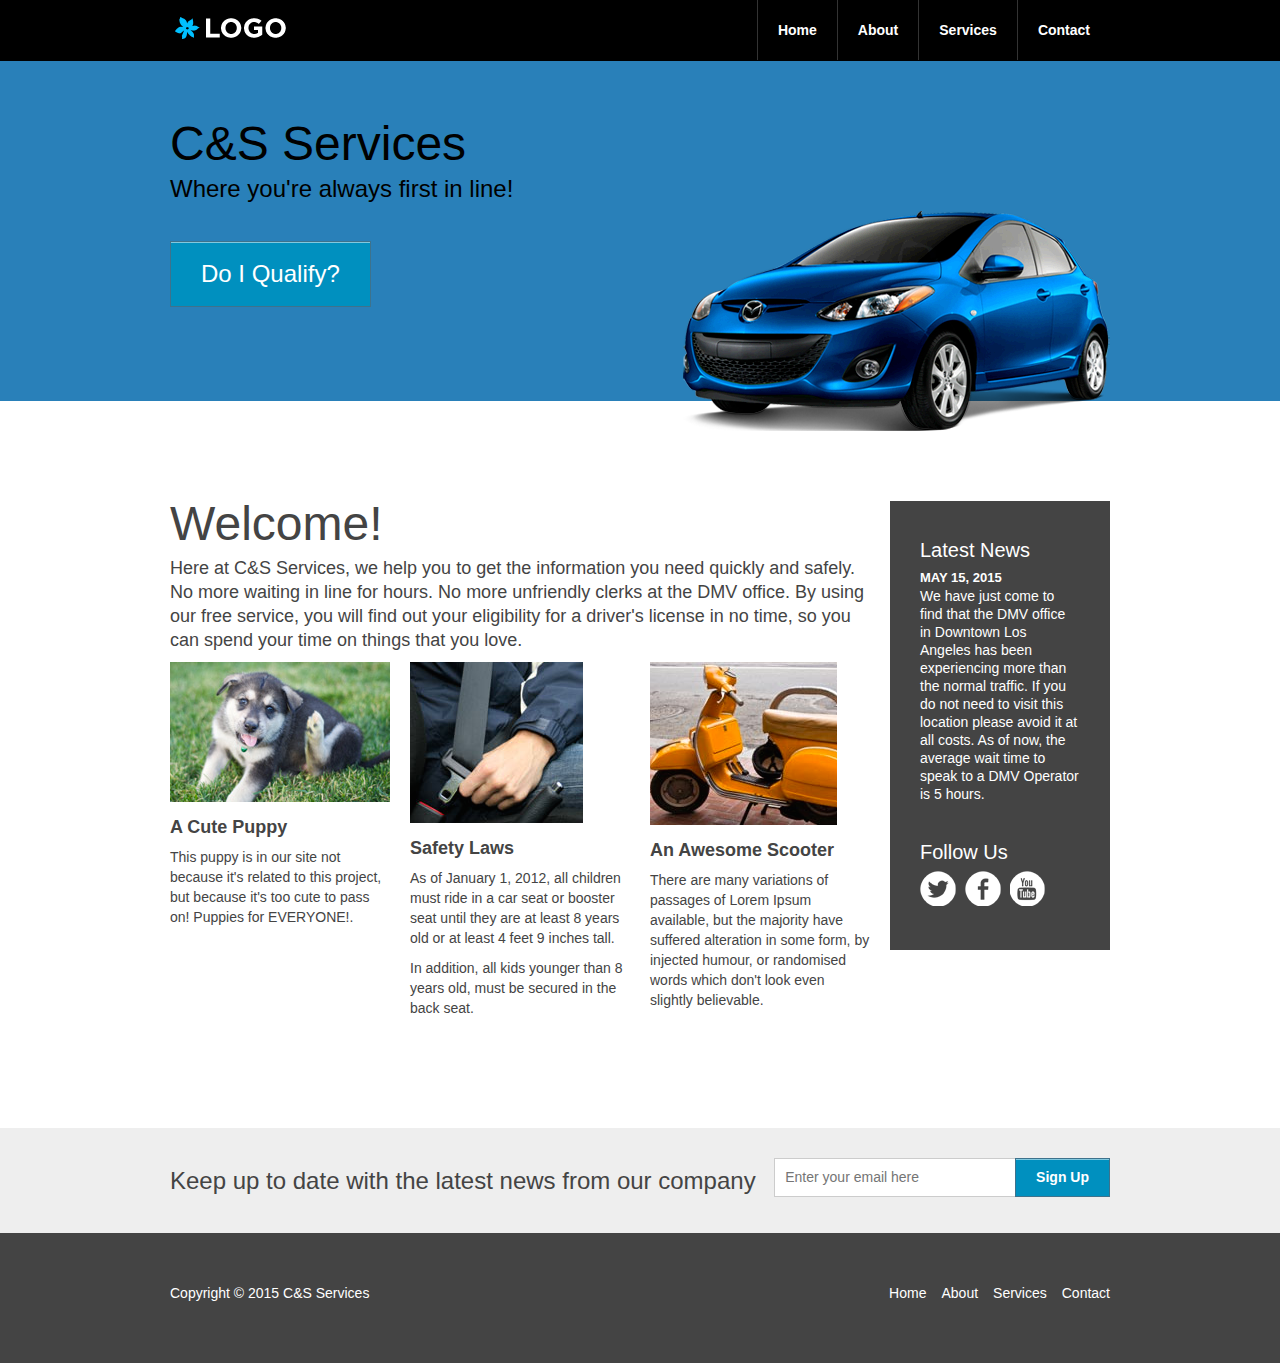
<file: index.html>
﻿<!DOCTYPE html>
<html>
  <head>
    <meta charset="utf-8" />
    <title>C&amp;S services</title>
    <link href="styles/normalize.css" rel="stylesheet" type="text/css" media="screen" />
    <link href="styles/base.css" rel="stylesheet" type="text/css" media="screen"/>
    <link href="styles/Style.css" rel="stylesheet" type="text/css" media="screen"/>
    <link href="styles/buttons.css" rel="stylesheet" type="text/css" media="screen"/>
  </head>
  <body>
    <header>  
      <section class="container clearfix">    
        <a href="" title="Return to Home" class="logo">
          <img src="images/logo.gif" alt="Logo" />
        </a>
        <nav>
          <ul>
            <li><a href="index.html">Home</a></li>
            <li><a href="about.html">About</a></li>
            <li><a href="form.html">Services</a></li>
            <li><a href="contact.html">Contact</a></li>
          </ul>
        </nav>
      </section><!--- end container -->
      <section class="main-header">
        <section class="container clearfix">
          <section class="main-title">
            <h1>C&amp;S Services</h1>
            <h2>Where you're always first in line!</h2>
            <section class="do-i-qualify">
              <a href="form.html" class="btn btn-large">Do I Qualify?</a>
            </section><!-- end do-i-qualify -->
          </section><!-- end main-title -->
          <img src="images/CarRent.png" alt="Blue Car" class="car-image" >
        </section><!-- end container-->
      </section><!-- end main-header -->
    </header><!-- end header -->
    <div id="content" class="container clearfix">
      <section class="column-content">
        <section class="lead-in">
          <h1>Welcome!</h1>
          <p class="lead">Here at C&amp;S Services, we help you to get the information you need quickly and safely. No more waiting in line for hours. No more unfriendly clerks at the DMV office. By using our free service, you will find out your eligibility for a driver's license in no time, so you can spend your time on things that you love.</p>
        </section><!-- end lead-in -->
        <section class="column four">
          <img src="images/puppy.jpg" alt="A cute puppy looking into the camera" />
          <h3>A Cute Puppy</h3>
          <p>This puppy is in our site not because it's related to this project, but because it's too cute to pass on! Puppies for EVERYONE!.</p>
        </section><!-- end column -->
        <section class="column four">
          <img src="images/seatbelt.png" alt="A crazy dog playing in the leaves" />
          <h3>Safety Laws</h3>
          <p>As of January 1, 2012, all children must ride in a car seat or booster seat until they are at least 8 years old or at least 4 feet 9 inches tall.</p>
          <p>In addition, all kids younger than 8 years old, must be secured in the back seat.</p>
        </section><!-- end column -->
        <section class="column four last">
          <img src="images/scooter.png" alt="A beautiful husky staring off into the sun" />
          <h3>An Awesome Scooter</h3>
          <p>There are many variations of passages of Lorem Ipsum available, but the majority have suffered alteration in some form, by injected humour, or randomised words which don't look even slightly believable.</p>
        </section><!-- end column -->
      </section><!-- end column-content -->
      <aside>
        <section class="widget">
          <h3>Latest News</h3>
          <h5>May 15, 2015</h5>
          <p>We have just come to find that the DMV office in Downtown Los Angeles has been experiencing more than the normal traffic. If you do not need to visit this location please avoid it at all costs. As of now, the average wait time to speak to a DMV Operator is 5 hours.</p>
        </section><!-- end widget -->
        <section class="widget socials">
          <h3>Follow Us</h3>
          <a href="http://www.twitter.com" target="_blank"><img src="images/social_twitter.gif" alt="Follow us on Twitter" /></a>
          <a href="http://www.facebook.com" target="_blank"><img src="images/social_facebook.gif" alt="Follow us on Facebook" /></a>
          <a href="http://www.youtube.com" target="_blank"><img src="images/social_youtube.gif" alt="Follow us on YouTube" /></a>
        </section><!-- end widget -->
      </aside><!-- end sidebar -->
    </div><!-- end content -->
    <section class="email-header">
      <section class="container clearfix">
        <h2>Keep up to date with the latest news from our company</h2>
        <form>
          <input type="email" placeholder="Enter your email here" />
          <input type="submit" class="btn btn-small" value="Sign Up" />
        </form>
      </section><!-- end container -->
    </section><!-- end email-header -->
    <footer>
      <section class="container clearfix">
        <p id="copyright">Copyright &copy; 2015 C&amp;S Services</p>
        <nav>
          <ul>
            <li><a href="index.html">Home</a></li>
            <li><a href="about.html">About</a></li>
            <li><a href="form.html">Services</a></li>
            <li><a href="contact.html">Contact</a></li>
          </ul>
        </nav>
      </section><!-- end container -->
    </footer><!-- end footer -->
  </body>
</html>
</file>
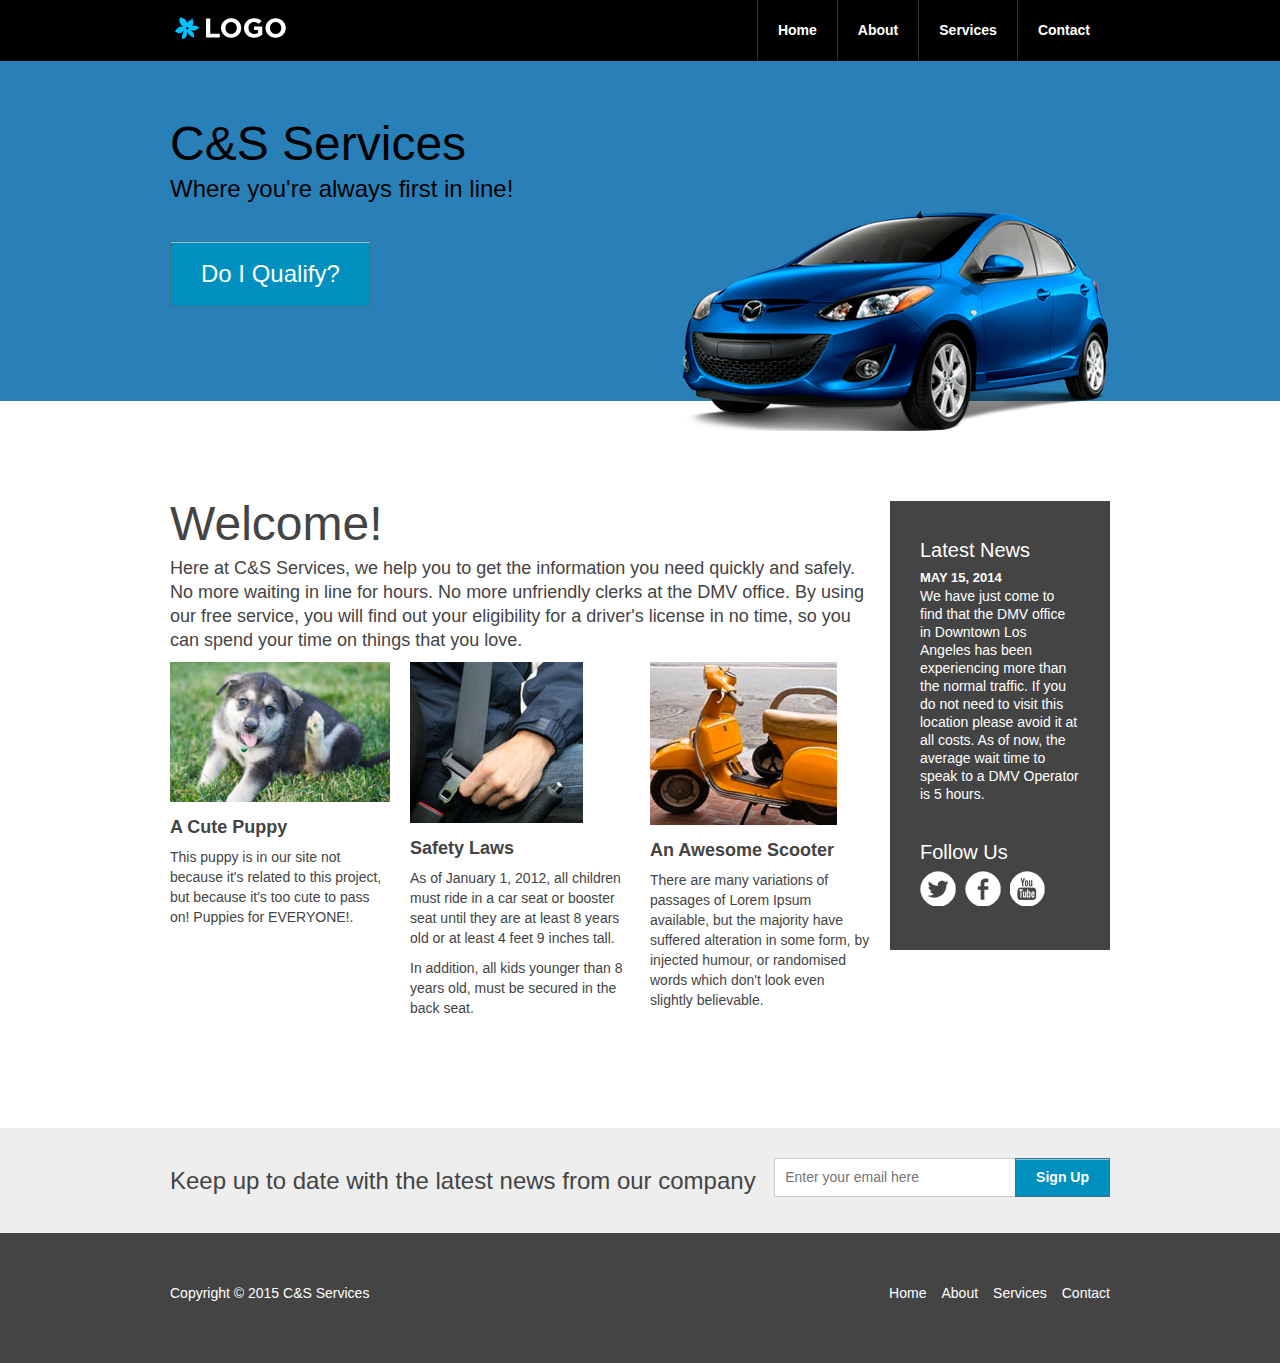
<file: new_page/index.html>
﻿<!DOCTYPE html>
<html>
  <head>
    <meta charset="utf-8" />
    <title>C&amp;S services</title>
    <link href="styles/normalize.css" rel="stylesheet" type="text/css" media="screen" />
    <link href="styles/base.css" rel="stylesheet" type="text/css" media="screen"/>
    <link href="styles/Style.css" rel="stylesheet" type="text/css" media="screen"/>
    <link href="styles/buttons.css" rel="stylesheet" type="text/css" media="screen"/>
  </head>
  <body>
    <header>  
      <section class="container clearfix">    
        <a href="" title="Return to Home" class="logo">
          <img src="images/logo.gif" alt="Logo" />
        </a>
        <nav>
          <ul>
            <li><a href="index.html">Home</a></li>
            <li><a href="about.html">About</a></li>
            <li><a href="form.html">Services</a></li>
            <li><a href="contact.html">Contact</a></li>
          </ul>
        </nav>
      </section><!--- end container -->
      <section class="main-header">
        <section class="container clearfix">
          <section class="main-title">
            <h1>C&amp;S Services</h1>
            <h2>Where you're always first in line!</h2>
            <section class="do-i-qualify">
              <a href="form.html" class="btn btn-large">Do I Qualify?</a>
                  <!--  <a href="" class="btn btn-secondary">Secondary action</a> -->
            </section><!-- end call-to-action -->
          </section><!-- end hero-title -->
          <img src="images/CarRent.png" alt="Blue Car" class="car-image" />
        </section><!-- end container-->
      </section><!-- end hero -->
    </header><!-- end header -->
    <div id="content" class="container clearfix">
      <section class="column-content">
        <section class="lead-in">
          <h1>Welcome!</h1>
          <p class="lead">Here at C&amp;S Services, we help you to get the information you need quickly and safely. No more waiting in line for hours. No more unfriendly clerks at the DMV office. By using our free service, you will find out your eligibility for a driver's license in no time, so you can spend your time on things that you love.</p>
        </section><!-- end lead-in -->
        <section class="column four">
          <img src="images/puppy.jpg" alt="A cute puppy looking into the camera" />
          <h3>A Cute Puppy</h3>
          <p>This puppy is in our site not because it's related to this project, but because it's too cute to pass on! Puppies for EVERYONE!.</p>
        </section><!-- end column -->
        <section class="column four">
          <img src="images/seatbelt.png" alt="A crazy dog playing in the leaves" />
          <h3>Safety Laws</h3>
          <p>As of January 1, 2012, all children must ride in a car seat or booster seat until they are at least 8 years old or at least 4 feet 9 inches tall.</p>
          <p>In addition, all kids younger than 8 years old, must be secured in the back seat.</p>
        </section><!-- end column -->
        <section class="column four last">
          <img src="images/scooter.png" alt="A beautiful husky staring off into the sun" />
          <h3>An Awesome Scooter</h3>
          <p>There are many variations of passages of Lorem Ipsum available, but the majority have suffered alteration in some form, by injected humour, or randomised words which don't look even slightly believable.</p>
        </section><!-- end column -->
      </section><!-- end column-content -->
      <aside>
        <section class="widget">
          <h3>Latest News</h3>
          <h5>May 15, 2014</h5>
          <p>We have just come to find that the DMV office in Downtown Los Angeles has been experiencing more than the normal traffic. If you do not need to visit this location please avoid it at all costs. As of now, the average wait time to speak to a DMV Operator is 5 hours.</p>
        </section><!-- end widget -->
        <section class="widget socials">
          <h3>Follow Us</h3>
          <a href="http://www.twitter.com" target="_blank"><img src="images/social_twitter.gif" alt="Follow us on Twitter" /></a>
          <a href="http://www.facebook.com" target="_blank"><img src="images/social_facebook.gif" alt="Follow us on Facebook" /></a>
          <a href="http://www.youtube.com" target="_blank"><img src="images/social_youtube.gif" alt="Follow us on YouTube" /></a>
        </section><!-- end widget -->
      </aside><!-- end sidebar -->
    </div><!-- end content -->
    <section class="email-header">
      <section class="container clearfix">
        <h2>Keep up to date with the latest news from our company</h2>
        <form>
          <input type="email" placeholder="Enter your email here" />
          <input type="submit" class="btn btn-small" value="Sign Up" />
        </form>
      </section><!-- end container -->
    </section><!-- end secondary call to action -->
    <footer>
      <section class="container clearfix">
        <p id="copyright">Copyright &copy; 2015 C&amp;S Services</p>
        <nav>
          <ul>
            <li><a href="index.html">Home</a></li>
            <li><a href="about.html">About</a></li>
            <li><a href="form.html">Services</a></li>
            <li><a href="contact.html">Contact</a></li>
          </ul>
        </nav>
      </section><!-- end container -->
    </footer><!-- end footer -->
  </body>
</html>
</file>
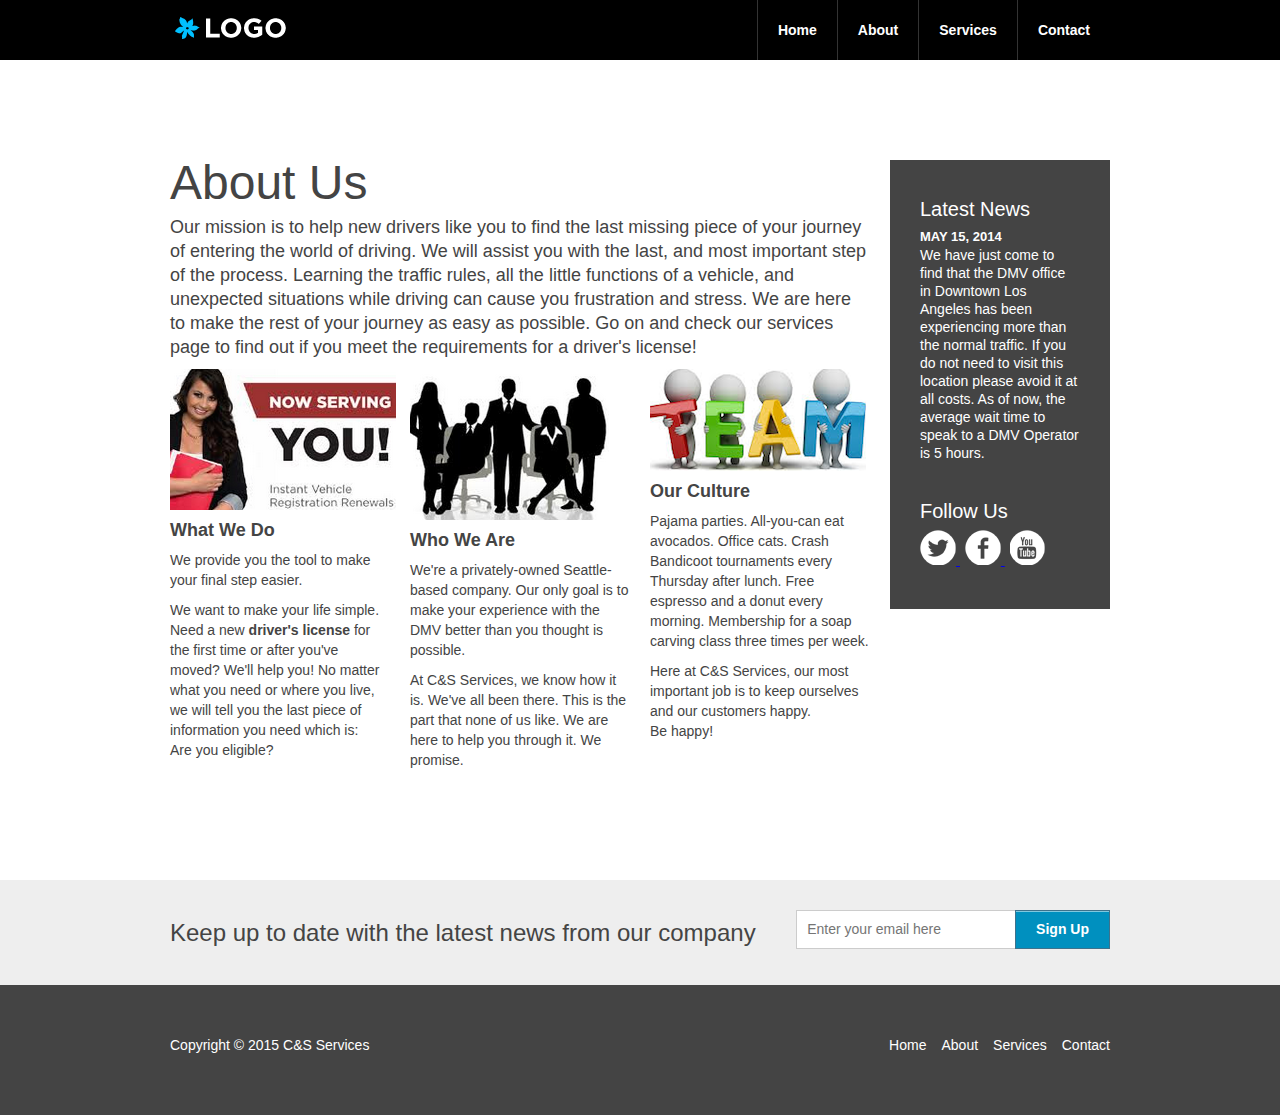
<file: about.html>
<!DOCTYPE>
<html>
	<head>
		<meta charset="utf-8" />
		<title>About Us</title>
		<link href="styles/normalize.css" rel="stylesheet" type="text/css" media="screen" />
    <link href="styles/base.css" rel="stylesheet" type="text/css" media="screen"/>
    <link href="styles/Style.css" rel="stylesheet" type="text/css" media="screen"/>
    <link href="styles/buttons.css" rel="stylesheet" type="text/css" media="screen"/>
	</head>
	<body>
		<header>
			<section class="container clearfix">
				<a href="index.html" title="Return to Home" class="logo">
          <img src="images/logo.gif" alt="Logo" />
        </a>
        <nav>
          <ul>
            <li><a href="index.html">Home</a></li>
            <li><a href="about.html">About</a></li>
            <li><a href="form.html">Services</a></li>
            <li><a href="contact.html">Contact</a></li>
          </ul>
        </nav>
      </section><!--- end container -->
		</header>
		<div id="content" class="container clearfix">
			<section class="column-content">
		  	<section class="lead-in">
		    	<h1>About Us</h1>
		      <p class="lead">Our mission is to help new drivers like you to find the last missing piece of your journey of entering the world of driving. We will assist you with the last, and most important step of the process. Learning the traffic rules, all the little functions of a vehicle, and unexpected situations while driving can cause you frustration and stress. We are here to make the rest of your journey as easy as possible. Go on and check our services page to find out if you meet the requirements for a driver's license!</p>
		    </section><!-- end lead-in -->
		    <section class="column four">
		      <img src="images/servingyou.png" alt="A cute puppy looking into the camera" />
		      <h3>What We Do</h3>
		      <p>We provide you the tool to make your final step easier.</p>
		      <p>We want to make your life simple. Need a new <strong>driver's license</strong> for the first time or after you've moved? We'll help you! No matter what you need or where you live, we will tell you the last piece of information you need which is: <br>Are you eligible?</p>
		    </section><!-- end column -->
        <section class="column four">
          <img src="images/whoweare.png" />
          <h3>Who We Are</h3>
          <p>We're a privately-owned Seattle-based company. Our only goal is to make your experience with the DMV better than you thought is possible.</p>
          <p>At C&amp;S Services, we know how it is. We've all been there. This is the part that none of us like. We are here to help you through it. We promise. </p>
    	  </section><!-- end column -->
        <section class="column four last">
          <img src="images/team.png" alt="A beautiful husky staring off into the sun" />
          <h3>Our Culture</h3>
          <p>Pajama parties. All-you-can eat avocados. Office cats. Crash Bandicoot tournaments every Thursday after lunch. Free espresso and a donut every morning. Membership for a soap carving class three times per week.</p>
          <p>Here at C&amp;S Services, our most important job is to keep ourselves and our customers happy. <br>Be happy!</p>
        </section><!-- end column -->
		  </section><!-- end column-content -->
	    <aside>
	      <section class="widget">
          <h3>Latest News</h3>
          <h5>May 15, 2014</h5>
          <p>We have just come to find that the DMV office in Downtown Los Angeles has been experiencing more than the normal traffic. If you do not need to visit this location please avoid it at all costs. As of now, the average wait time to speak to a DMV Operator is 5 hours.</p>
	      </section><!-- end widget -->
        <section class="widget socials">
          <h3>Follow Us</h3>
          <a href="http://www.twitter.com" target="_blank">
              <img src="images/social_twitter.gif" alt="Follow us on Twitter" />
          </a>
          <a href="http://www.facebook.com" target="_blank">
              <img src="images/social_facebook.gif" alt="Follow us on Facebook" />
          </a>
          <a href="http://www.youtube.com" target="_blank">
              <img src="images/social_youtube.gif" alt="Follow us on YouTube" />
          </a>
        </section><!-- end widget -->
	    </aside><!-- end sidebar -->
		</div><!-- end content -->
		<section class="email-header">
      <section class="container clearfix">
        <h2>Keep up to date with the latest news from our company</h2>
        <form>
          <input type="email" placeholder="Enter your email here" />
          <input type="submit" class="btn btn-small" value="Sign Up" />
          </a>
        </form>
      </section><!-- end container -->
    </section><!-- end secondary call to action -->
		<footer>
      <section class="container clearfix">
        <p id="copyright">Copyright &copy; 2015 C&amp;S Services</p>
          <nav>
            <ul>
              <li><a href="index.html">Home</a></li>
                <li><a href="about.html">About</a></li>
                <li><a href="form.html">Services</a></li>
                <li><a href="contact.html">Contact</a></li>
            </ul>
          </nav>
      </section><!-- end container -->
    </footer><!-- end footer -->
	</body>
</html>
</file>
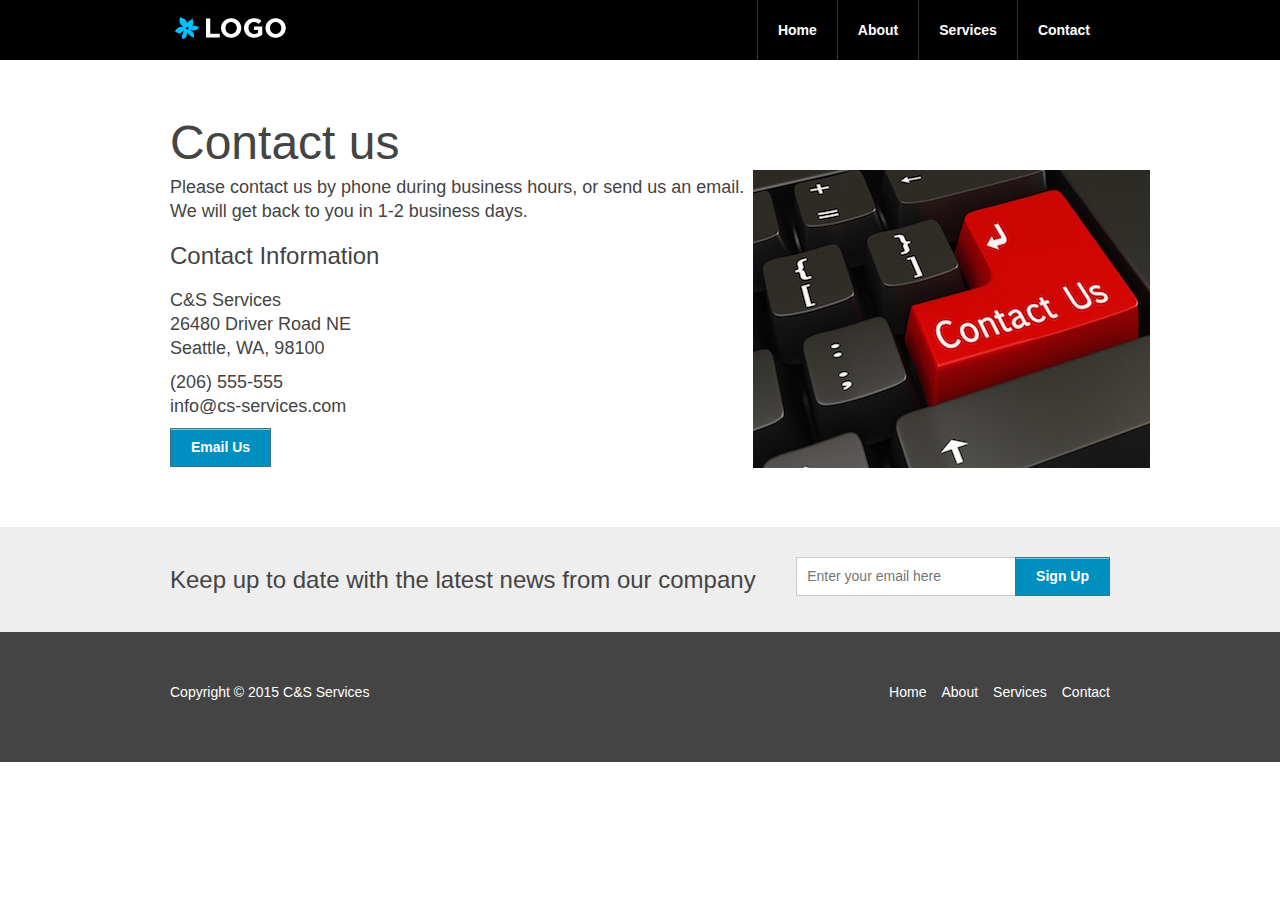
<file: contact.html>
<!DOCTYPE>
<html>
	<head>
		<meta charset="utf-8" />
		<title>Contact</title>
		<link href="styles/normalize.css" rel="stylesheet" type="text/css" media="screen" />
    <link href="styles/base.css" rel="stylesheet" type="text/css" media="screen"/>
    <link href="styles/Style.css" rel="stylesheet" type="text/css" media="screen"/>
    <link href="styles/buttons.css" rel="stylesheet" type="text/css" media="screen"/>
	</head>
	<body>
		<header>
			<section class="container clearfix">    
	        <a href="index.html" title="Return to Home" class="logo">
	          <img src="images/logo.gif" alt="Logo" />
	        </a>
	        <nav>
	          <ul>
              <li><a href="index.html">Home</a></li>
	            <li><a href="about.html">About</a></li>
	            <li><a href="form.html">Services</a></li>
	            <li><a href="contact.html">Contact</a></li>
	          </ul>
	        </nav>
	      </section><!--- end container -->
	  </header>
    <img src="images/contact.jpg" alt="contact us" class="img-left"/>
	  <section class="contact container">
      <h1 class="lead">Contact us</h1>
      <p class="lead">Please contact us by phone during business hours, or send us an email. We will get back to you in 1-2 business days.</p>
			<h2 class="lead">Contact Information</h2>
			<p class="lead">C&amp;S Services<br>26480 Driver Road NE<br>Seattle, WA, 98100</p>
      <p class="lead">(206) 555-555<br>info@cs-services.com</p>
      <form action="mailto:info@cs-services.com">
        <input type="submit" class="btn btn-small" value="Email Us"/>
      </form>
		</section>
		<section class="email-header">
      <section class="container clearfix">
        <h2>Keep up to date with the latest news from our company</h2>
        <form>
          <input type="email" placeholder="Enter your email here" />
          <input type="submit" class="btn btn-small" value="Sign Up" />
        </form>
      </section><!-- end container -->
    </section><!-- end email-header -->
		<footer>
			<section class="container clearfix">
        <p id="copyright">Copyright &copy; 2015 C&amp;S Services</p>
       	<nav>
          <ul>
            <li><a href="index.html">Home</a></li>
            <li><a href="about.html">About</a></li>
            <li><a href="form.html">Services</a></li>
          	<li><a href="contact.html">Contact</a></li>
        	</ul>
    		</nav>
      </section><!-- end container -->
		</footer><!-- footer ends here -->
		<script type="text/javascript" src="new_demo_test.js"></script>
	</body>
</html>
</file>
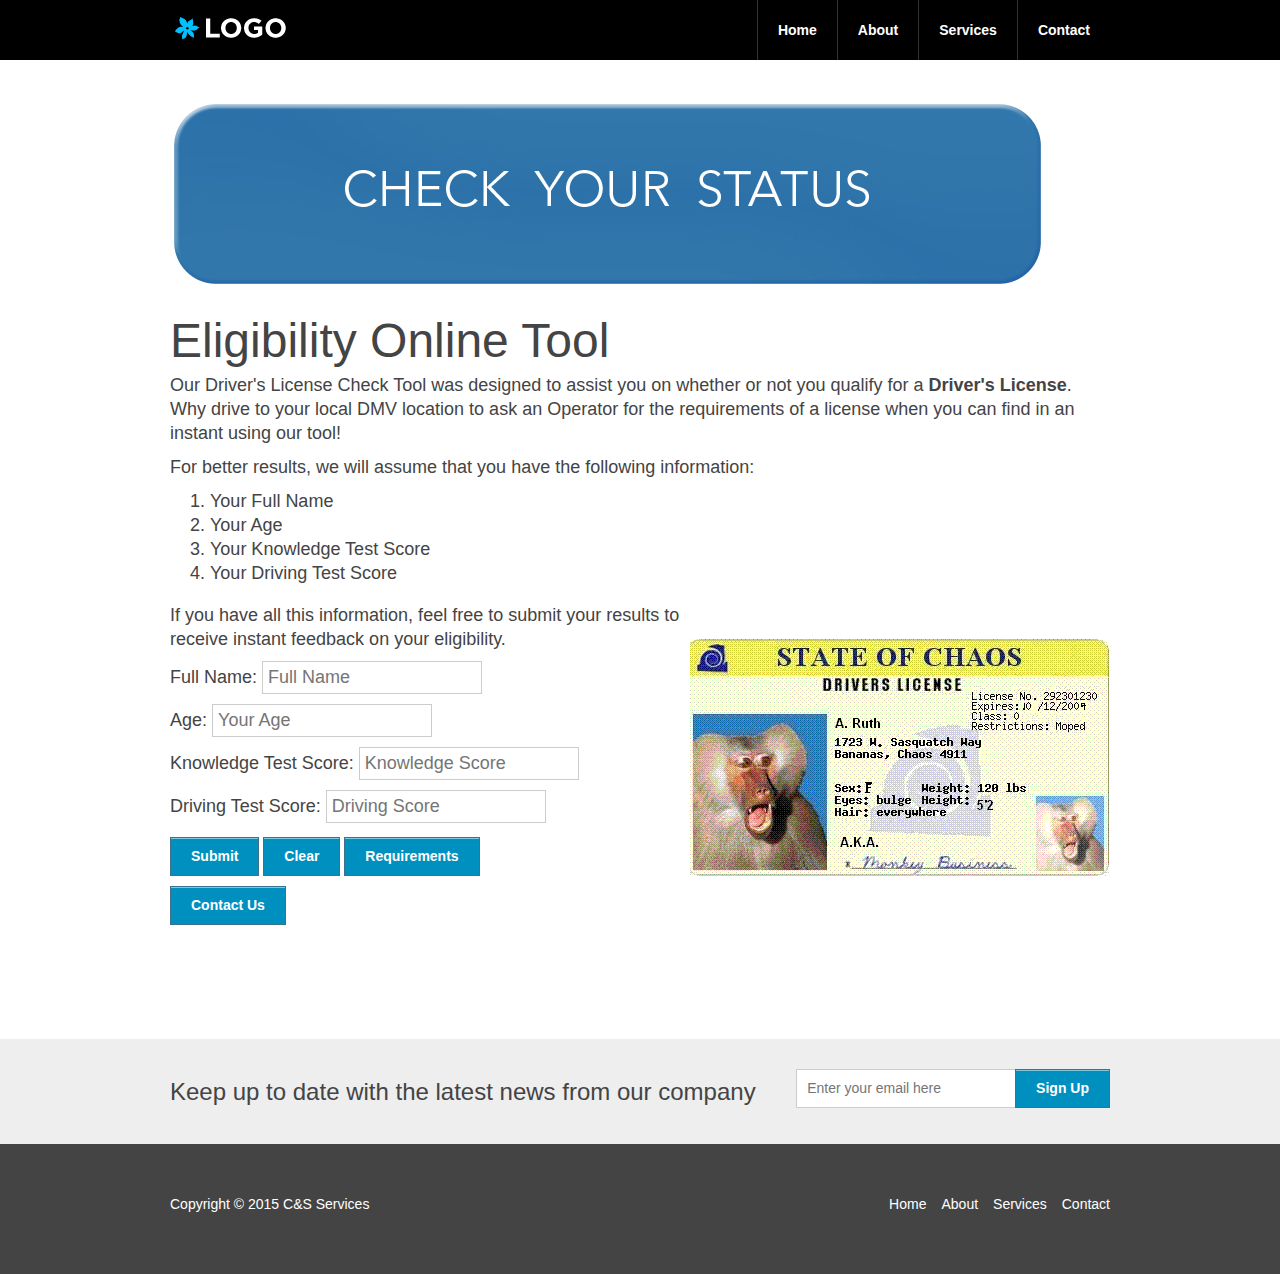
<file: form.html>
<!DOCTYPE>
<html>
	<head>
		<meta charset="utf-8" />
		<title>Check it</title>
		<link href="styles/normalize.css" rel="stylesheet" type="text/css" media="screen" />
    <link href="styles/base.css" rel="stylesheet" type="text/css" media="screen"/>
    <link href="styles/Style.css" rel="stylesheet" type="text/css" media="screen"/>
    <link href="styles/buttons.css" rel="stylesheet" type="text/css" media="screen"/>
	</head>
	<body>
		<header>
			<section class="container clearfix">    
	        <a href="index.html" title="Return to Home" class="logo">
	          <img src="images/logo.gif" alt="Logo" />
	        </a>
	        <nav>
	          <ul>
	          	<li><a href="index.html">Home</a></li>
	            <li><a href="about.html">About</a></li>
	            <li><a href="form.html">Services</a></li>
	            <li><a href="contact.html">Contact</a></li>
	          </ul>
	        </nav>
	      </section><!--- end container -->
	  </header>
	  <div id="content" class="container clearfix">
	  	<img src="images/admission.jpg" class="status-img">
		  <section class="lead-in">
				<h1>Eligibility Online Tool</h1>
				<p class="lead">Our Driver's License Check Tool was designed to assist you on whether or not you qualify for a <strong>Driver's License</strong>. Why drive to your local DMV location to ask an Operator for the requirements of a license when you can find in an instant using our tool!</p>
				<p class="lead">For better results, we will assume that you have the following information:</p>
				<img src="images/lisence.gif"class="car-image">
				<ol class="lead">
					<li>Your Full Name</li>
					<li>Your Age</li>
					<li>Your Knowledge Test Score</li>
					<li>Your Driving Test Score</li>
				</ol>
				<p class="lead">If you have all this information, feel free to submit your results to receive instant feedback on your eligibility.</p>
			</section>
			<section>
				<form>
					<p class="lead">Full Name: <input type="text" placeholder="Full Name" id="name" class="form"></p>
					<p class="lead">Age: <input type="text" placeholder="Your Age" id="age" class="form"></p>
					<p class="lead">Knowledge Test Score: <input type="text" placeholder="Knowledge Score" id="written" class="form"></p>
					<p class="lead">Driving Test Score: <input type="text" placeholder="Driving Score" id="driver" class="form"></p>
				</form>
				<button id="submit" class="btn btn-small">Submit</button>
				<button id="clear" class="clear btn btn-small">Clear</button>
        <button id="requirements" class="clear btn btn-small">Requirements</button>
			</section>
			<p></p>
			<form method="get" action="contact.html">
       	<button type="submit" class="clear btn btn-small">Contact Us</button>
      </form><!-- Contact Us button -->
      <section>
        <p class="summary lead"><span id="more"></span></p>
				<p id="outputResult" class="summary lead"></p><!-- display results -->
        <p class="summary lead"><span id="outputRequirements"></span></p>
			</section>
		</div>
		<section class="email-header">
      <section class="container clearfix">
        <h2>Keep up to date with the latest news from our company</h2>
        <form>
          <input type="email" placeholder="Enter your email here" />
          <input type="submit" class="btn btn-small" value="Sign Up" />
        </form>
      </section><!-- end container -->
    </section><!-- end email-header -->
		<footer>
			<section class="container clearfix">
        <p id="copyright">Copyright &copy; 2015 C&amp;S Services</p>
       	<nav>
          <ul>
            <li><a href="index.html">Home</a></li>
            <li><a href="about.html">About</a></li>
            <li><a href="form.html">Services</a></li>
          	<li><a href="contact.html">Contact</a></li>
        	</ul>
    		</nav>
      </section><!-- end container -->
		</footer><!-- footer ends here -->
		<script type="text/javascript" src="new_demo_test.js"></script>
	</body>
</html>
</file>
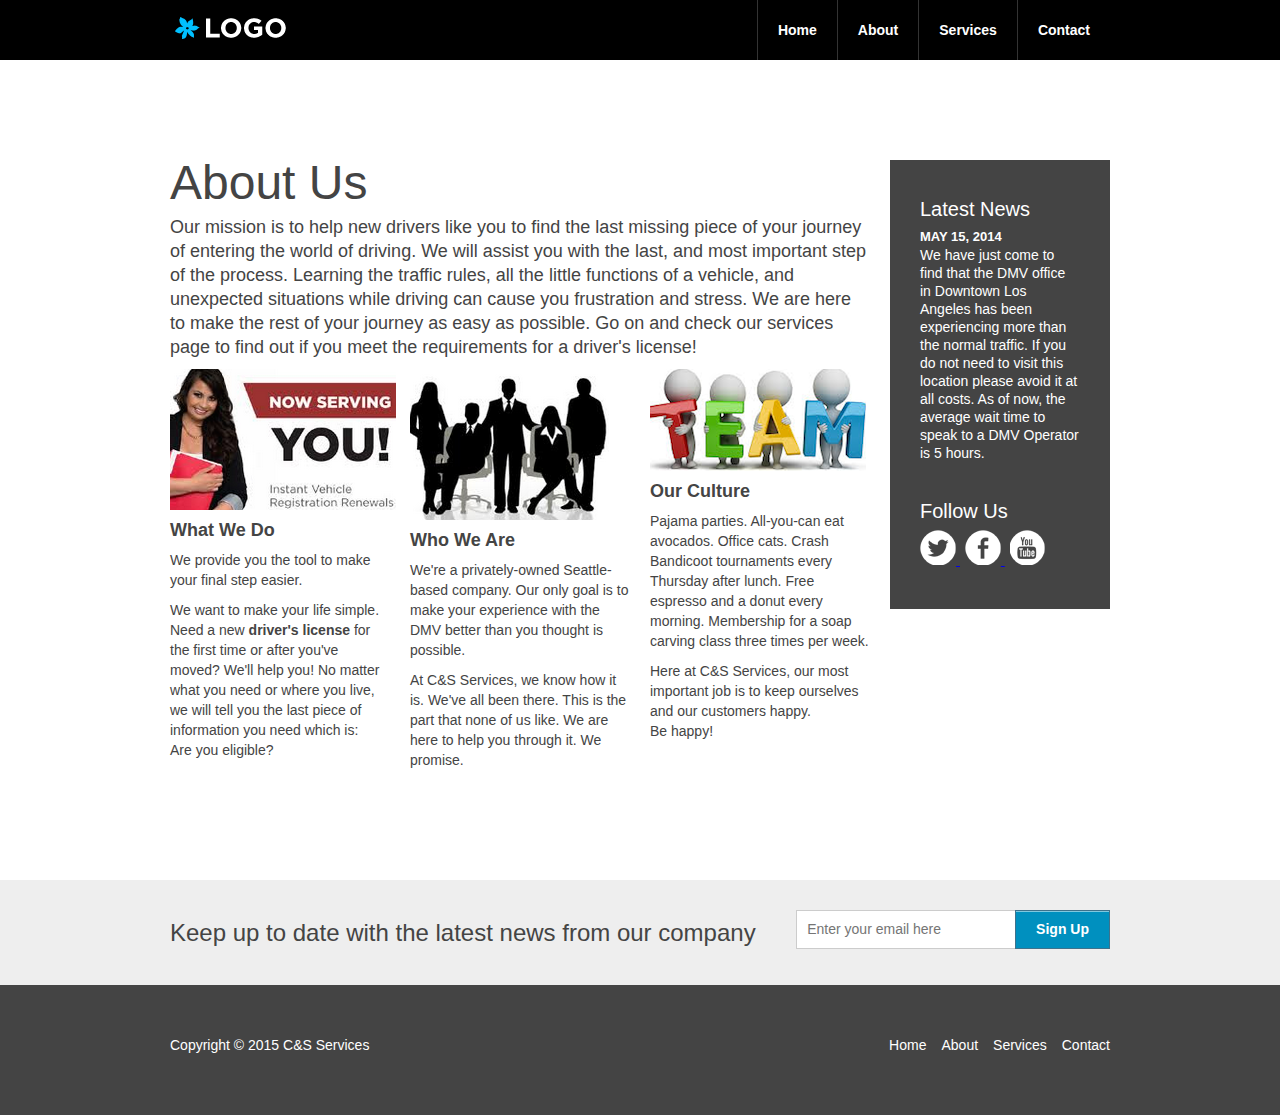
<file: new_page/about.html>
<!DOCTYPE>
<html>
	<head>
		<meta charset="utf-8" />
		<title>About Us</title>
		<link href="styles/normalize.css" rel="stylesheet" type="text/css" media="screen" />
    <link href="styles/base.css" rel="stylesheet" type="text/css" media="screen"/>
    <link href="styles/Style.css" rel="stylesheet" type="text/css" media="screen"/>
    <link href="styles/buttons.css" rel="stylesheet" type="text/css" media="screen"/>
	</head>
	<body>
		<header>
			<section class="container clearfix">
				<a href="index.html" title="Return to Home" class="logo">
          <img src="images/logo.gif" alt="Logo" />
        </a>
        <nav>
          <ul>
            <li><a href="index.html">Home</a></li>
            <li><a href="about.html">About</a></li>
            <li><a href="form.html">Services</a></li>
            <li><a href="contact.html">Contact</a></li>
          </ul>
        </nav>
      </section><!--- end container -->
		</header>
		<div id="content" class="container clearfix">
			<section class="column-content">
		  	<section class="lead-in">
		    	<h1>About Us</h1>
		      <p class="lead">Our mission is to help new drivers like you to find the last missing piece of your journey of entering the world of driving. We will assist you with the last, and most important step of the process. Learning the traffic rules, all the little functions of a vehicle, and unexpected situations while driving can cause you frustration and stress. We are here to make the rest of your journey as easy as possible. Go on and check our services page to find out if you meet the requirements for a driver's license!</p>
		    </section><!-- end lead-in -->
		    <section class="column four">
		      <img src="images/servingyou.png" alt="A cute puppy looking into the camera" />
		      <h3>What We Do</h3>
		      <p>We provide you the tool to make your final step easier.</p>
		      <p>We want to make your life simple. Need a new <strong>driver's license</strong> for the first time or after you've moved? We'll help you! No matter what you need or where you live, we will tell you the last piece of information you need which is: <br>Are you eligible?</p>
		    </section><!-- end column -->
        <section class="column four">
          <img src="images/whoweare.png" />
          <h3>Who We Are</h3>
          <p>We're a privately-owned Seattle-based company. Our only goal is to make your experience with the DMV better than you thought is possible.</p>
          <p>At C&amp;S Services, we know how it is. We've all been there. This is the part that none of us like. We are here to help you through it. We promise. </p>
    	  </section><!-- end column -->
        <section class="column four last">
          <img src="images/team.png" alt="A beautiful husky staring off into the sun" />
          <h3>Our Culture</h3>
          <p>Pajama parties. All-you-can eat avocados. Office cats. Crash Bandicoot tournaments every Thursday after lunch. Free espresso and a donut every morning. Membership for a soap carving class three times per week.</p>
          <p>Here at C&amp;S Services, our most important job is to keep ourselves and our customers happy. <br>Be happy!</p>
        </section><!-- end column -->
		  </section><!-- end column-content -->
	    <aside>
	      <section class="widget">
          <h3>Latest News</h3>
          <h5>May 15, 2014</h5>
          <p>We have just come to find that the DMV office in Downtown Los Angeles has been experiencing more than the normal traffic. If you do not need to visit this location please avoid it at all costs. As of now, the average wait time to speak to a DMV Operator is 5 hours.</p>
	      </section><!-- end widget -->
        <section class="widget socials">
          <h3>Follow Us</h3>
          <a href="http://www.twitter.com" target="_blank">
              <img src="images/social_twitter.gif" alt="Follow us on Twitter" />
          </a>
          <a href="http://www.facebook.com" target="_blank">
              <img src="images/social_facebook.gif" alt="Follow us on Facebook" />
          </a>
          <a href="http://www.youtube.com" target="_blank">
              <img src="images/social_youtube.gif" alt="Follow us on YouTube" />
          </a>
        </section><!-- end widget -->
	    </aside><!-- end sidebar -->
		</div><!-- end content -->
		<section class="email-header">
      <section class="container clearfix">
        <h2>Keep up to date with the latest news from our company</h2>
        <form>
          <input type="email" placeholder="Enter your email here" />
          <input type="submit" class="btn btn-small" value="Sign Up" />
        </form>
      </section><!-- end container -->
    </section><!-- end secondary call to action -->
		<footer>
      <section class="container clearfix">
        <p id="copyright">Copyright &copy; 2015 C&amp;S Services</p>
          <nav>
            <ul>
              <li><a href="index.html">Home</a></li>
                <li><a href="about.html">About</a></li>
                <li><a href="form.html">Services</a></li>
                <li><a href="contact.html">Contact</a></li>
            </ul>
          </nav>
      </section><!-- end container -->
    </footer><!-- end footer -->
	</body>
</html>
</file>
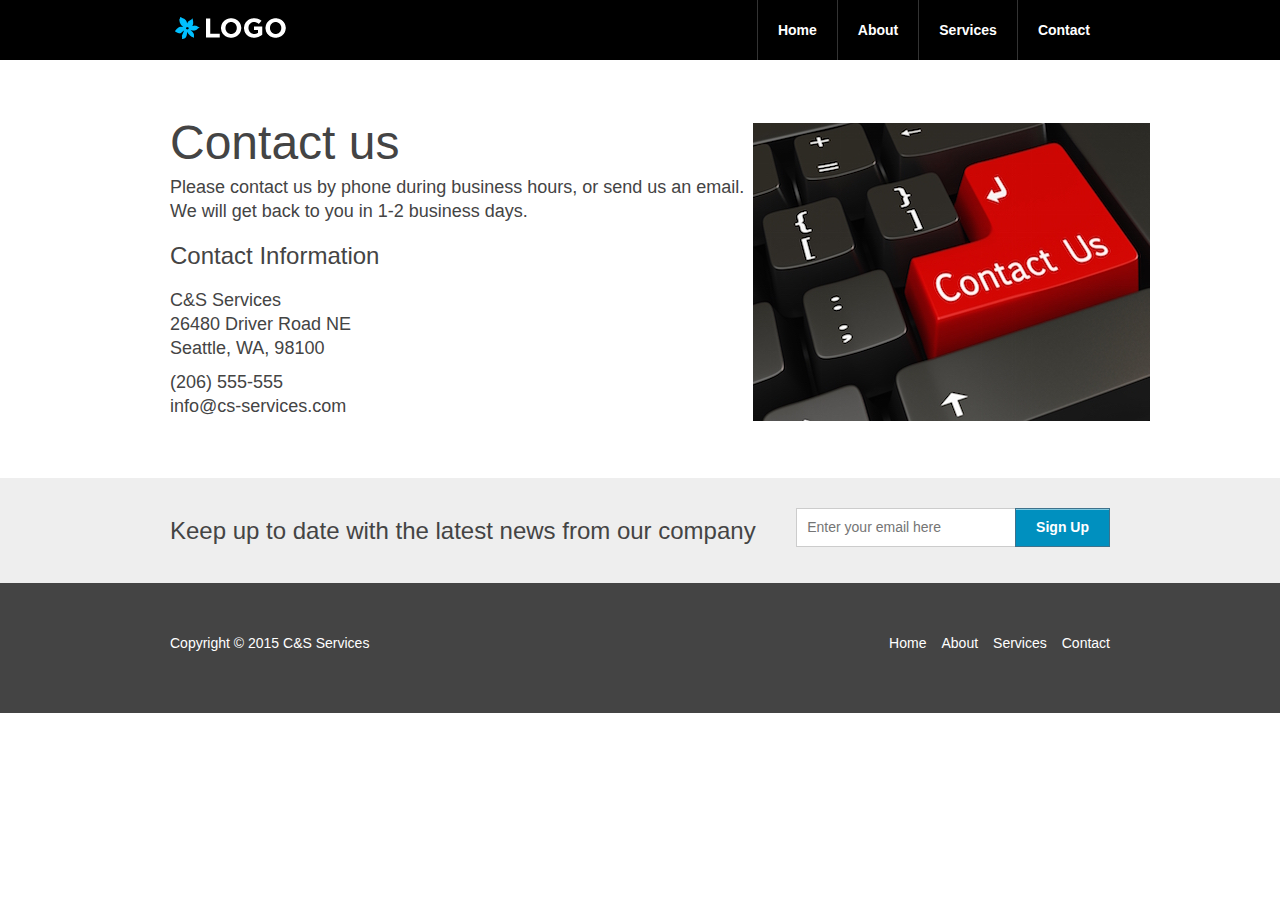
<file: new_page/contact.html>
<!DOCTYPE>
<html>
	<head>
		<meta charset="utf-8" />
		<title>Contact</title>
		<link href="styles/normalize.css" rel="stylesheet" type="text/css" media="screen" />
    <link href="styles/base.css" rel="stylesheet" type="text/css" media="screen"/>
    <link href="styles/Style.css" rel="stylesheet" type="text/css" media="screen"/>
    <link href="styles/buttons.css" rel="stylesheet" type="text/css" media="screen"/>
	</head>
	<body>
		<header>
			<section class="container clearfix">    
	        <a href="index.html" title="Return to Home" class="logo">
	          <img src="images/logo.gif" alt="Logo" />
	        </a>
	        <nav>
	          <ul>
              <li><a href="index.html">Home</a></li>
	            <li><a href="about.html">About</a></li>
	            <li><a href="index.html">Services</a></li>
	            <li><a href="contact.html">Contact</a></li>
	          </ul>
	        </nav>
	      </section><!--- end container -->
	  </header>
    <img src="images/contact.jpg" alt="contact us" class="img-left"/>
	  <section class="contact container">
      <h1 class="lead">Contact us</h1>
      <p class="lead">Please contact us by phone during business hours, or send us an email. We will get back to you in 1-2 business days.</p>
			<h2 class="lead">Contact Information</h2>
			<p class="lead">C&amp;S Services<br>26480 Driver Road NE<br>Seattle, WA, 98100</p>
      <p class="lead">(206) 555-555<br>info@cs-services.com</p>
		</section>
		<section class="email-header">
      <section class="container clearfix">
        <h2>Keep up to date with the latest news from our company</h2>
        <form>
          <input type="email" placeholder="Enter your email here" />
          <input type="submit" class="btn btn-small" value="Sign Up" />
        </form>
      </section><!-- end container -->
    </section><!-- end secondary call to action -->
		<footer>
			<section class="container clearfix">
        <p id="copyright">Copyright &copy; 2015 C&amp;S Services</p>
       	<nav>
          <ul>
            <li><a href="index.html">Home</a></li>
            <li><a href="about.html">About</a></li>
            <li><a href="form.html">Services</a></li>
          	<li><a href="contact.html">Contact</a></li>
        	</ul>
    		</nav>
      </section><!-- end container -->
		</footer><!-- footer ends here -->
		<script type="text/javascript" src="new_demo_test.js"></script>
	</body>
</html>
</file>
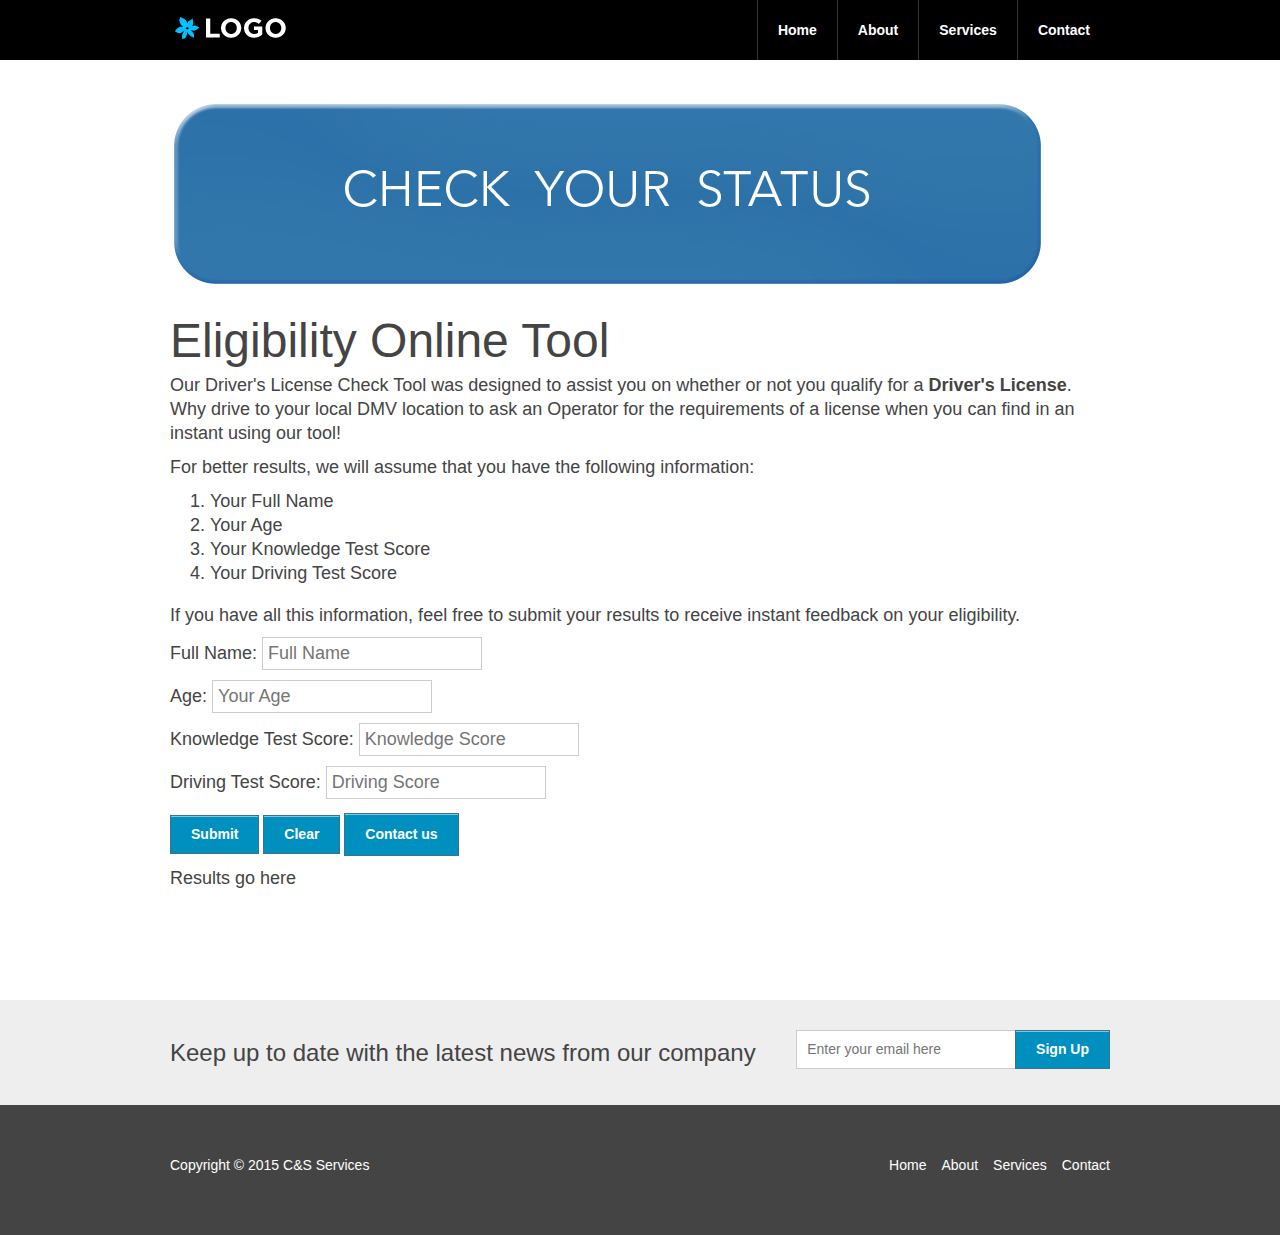
<file: new_page/form.html>
<!DOCTYPE>
<html>
	<head>
		<meta charset="utf-8" />
		<title>Check it</title>
		<link href="styles/normalize.css" rel="stylesheet" type="text/css" media="screen" />
    <link href="styles/base.css" rel="stylesheet" type="text/css" media="screen"/>
    <link href="styles/Style.css" rel="stylesheet" type="text/css" media="screen"/>
    <link href="styles/buttons.css" rel="stylesheet" type="text/css" media="screen"/>
	</head>
	<body>
		<header>
			<section class="container clearfix">    
	        <a href="index.html" title="Return to Home" class="logo">
	          <img src="images/logo.gif" alt="Logo" />
	        </a>
	        <nav>
	          <ul>
	          	<li><a href="index.html">Home</a></li>
	            <li><a href="about.html">About</a></li>
	            <li><a href="form.html">Services</a></li>
	            <li><a href="contact.html">Contact</a></li>
	          </ul>
	        </nav>
	      </section><!--- end container -->
	  </header>
	  <div id="content" class="container clearfix">
	  	<img src="images/admission.jpg" class="status-img">
		  <section class="lead-in">
				<h1>Eligibility Online Tool</h1>
				<p class="lead">Our Driver's License Check Tool was designed to assist you on whether or not you qualify for a <strong>Driver's License</strong>. Why drive to your local DMV location to ask an Operator for the requirements of a license when you can find in an instant using our tool!</p>
				<p class="lead">For better results, we will assume that you have the following information:</p>
				<ol class="lead">
					<li>Your Full Name</li>
					<li>Your Age</li>
					<li>Your Knowledge Test Score</li>
					<li>Your Driving Test Score</li>
				</ol>
				<p class="lead">If you have all this information, feel free to submit your results to receive instant feedback on your eligibility.</p>
			</section>
			<section>
				<form>
					<p class="lead">Full Name: <input type="text" placeholder="Full Name" id="name" class="form"></p>
					<p class="lead">Age: <input type="text" placeholder="Your Age" id="age" class="form"></p>
					<p class="lead">Knowledge Test Score: <input type="text" placeholder="Knowledge Score" id="written" class="form"></p>
					<p class="lead">Driving Test Score: <input type="text" placeholder="Driving Score" id="driver" class="form"></p>
				</form>
				<button id="submit" class="btn btn-small">Submit</button>
				<button id="clear" class="clear btn btn-small">Clear</button>
        <a href="contact.html" class="btn btn-small">Contact us</a>
			</section>
      <section>
        <p class="summary lead"><span id="more"></span></p>
				<p id="outputResult" class="summary lead">Results go here</p>
			</section>
		</div>
		<section class="email-header">
      <section class="container clearfix">
        <h2>Keep up to date with the latest news from our company</h2>
        <form>
          <input type="email" placeholder="Enter your email here" />
          <input type="submit" class="btn btn-small" value="Sign Up" />
        </form>
      </section><!-- end container -->
    </section><!-- end secondary call to action -->
		<footer>
			<section class="container clearfix">
        <p id="copyright">Copyright &copy; 2015 C&amp;S Services</p>
       	<nav>
          <ul>
            <li><a href="index.html">Home</a></li>
            <li><a href="about.html">About</a></li>
            <li><a href="form.html">Services</a></li>
          	<li><a href="contact.html">Contact</a></li>
        	</ul>
    		</nav>
      </section><!-- end container -->
		</footer><!-- footer ends here -->
		<script type="text/javascript" src="new_demo_test.js"></script>
	</body>
</html>
</file>
<file: styles/base.css>
/* ***********************
    General Styles
    ********************** */

html {
    -webkit-font-smoothing: antialiased;
    text-rendering: optimizeLegibility;
}

body {
    font-family: 'Helvetica Neue', Helvetica, Arial, sans-serif;
    font-size: 14px;
    line-height: 20px;
    color: #444444;
}

/* ***********************
    Typography
    ********************** */

h1, h2 {
    font-weight: 300;
    margin: 0;
    line-height: 45px;
}

h3, h5 {
    font-weight: bold;
    margin: 5px 0 5px 0;
}

h1 {
    font-size: 48px;
}

h2 {
    font-size: 24px;
}

/*h3 {
    font-size: 30px;
}*/

h3 {
    font-size: 18px;
    margin: 10px 0;
}

h5 {
    font-size: 13px;
    margin: 0;
    text-transform: uppercase;
}

p {
    margin: 0 0 10px 0;
}

/* ***********************
    Global Styles
    ********************** */

input {
    -webkit-font-smoothing: antialiased;
    text-rendering: optimizeLegibility;
}

input[type=text], input[type=email] {
    position: relative;
    padding: 10px 10px 11px;
    border: solid 1px #ccc;
    width: 220px;
    margin: 0 -5px 0 0;
}

input.form {
    position: relative;
    padding: 5px 5px;
    border: solid 1px #ccc;
    margin: 0;
}

.column {
    float: left;
    margin-right: 20px;
}

.four {
    width: 220px;
}

.last {
    margin-right: 0;
}

.clearfix:before,
.clearfix:after {
    content: "";
    display: table;
}

.clearfix:after {
    clear: both;
}

.clearfix {
    zoom: 1; /* For IE 6/7 (trigger hasLayout) */ 
}
</file>
<file: styles/Style.css>
﻿/*
    style.css
    
    colors
    ******
    
    Black:          #000000
    Darker Gray:    #222222
    Dark Gray:      #333333
    Gray:           #444444
    Light Gray:     #eeeeee
    Main Page:      #2980b9
    Dark Blue:      #0090bf

*/

/* ***********************
    Layout
    ********************** */

.container {
    width: 940px;
    padding: 0 10px;
    margin: 0 auto;
}

header {
    background: #000000;
}

.logo {
    display: block;
    padding: 17px 0 16px 5px;
    float: left;
}

.main-header {
    background: #2980b9;
    color: #000;
}

.main-title {
    width: 480px;
    padding: 60px 0;
    float: left;
}

.do-i-qualify {
    margin: 30px 0;
}

.car-image {
    float: right;
    margin: 150px 0 -30px 0;
}

.lead-in {
    margin-bottom: 10px;
}

p.lead {
    font-size: 18px;
    font-weight: 300;
    line-height: 24px;
    margin-top: 10px;
}

ol.lead {
    font-size: 18px;
    font-weight: 300;
    line-height: 24px;
    margin-top: 10px;
}

#content {
    padding: 100px 0;
}

.status-img {
    margin-top: -60px;
    margin-bottom: 30px;
}

.column-content {
    width: 700px;
    float: left;
}

.contact {
    margin-top: 60px;
    margin-bottom: 60px;
}

.img-left {
    float: right;
    display: inline-block;
    margin-top: 110px;
    margin-right: 130px;
}

.summary{
    margin-top: 20px;
}

/* **********************
    Sidebar
    ********************* */

aside {
    background: #444;
    width: 160px;
    color: #fff;
    float: right;
    margin-left: 20px;
    padding: 30px;
    font: 12px;
    line-height: 18px;
}

aside .widget {
    margin: 10px 0;
}

aside .widget:nth-child(2) {
    margin-top: 40px;
}

aside .widget h3 {
    font-weight: 200;
    font-size: 20px;
    margin: 0 0 10px;
}

aside .socials a {
    position: relative;
    margin-right: 5px;
}

aside .socials a:hover {
    top: -2px;
}

/* **********************
    Email Header
    ********************* */

.email-header {
    background: #eee;
    padding: 30px 0;
}

.email-header h2 {
    font-weight: 200;
    font-size: 24px;
    float: left;
}

.email-header form {
    margin: 0;
    float: right;
}

/* **********************
   Footer
   ********************** */

footer {
    background: #444;
    color: #fff;
    padding: 50px 0;
}

footer #copyright {
    width: 280px;
    float: left;
}

footer nav {
    width: 340px;
    float: right;
}

footer a {
    color: #fff;
    text-decoration: none;
}

footer nav a {
    margin: 0 0 0 15px;
}

footer a:hover {
    color: #00c0ff;
}

/* **********************
    Navigation
    ********************* */

nav ul {
    margin: 0;
    padding: 0;
    float: right;
}

nav ul li {
    list-style: none;
    float: left;
}

header nav ul li a {
    display: block;
    color: #fff;
    text-decoration: none;
    font-weight: bold;
    padding: 20px;
    border-left: solid 1px #333;
}

header nav ul li a:hover {
    background: #222;
}

header nav ul li a:active {
    -webkit-box-shadow: 0 0 5px rgba(0, 0 , 0, 0.8) inset;
        -moz-box-shadow: 0 0 5px rgba(0, 0 , 0, 0.8) inset;
            box-shadow: 0 0 5px rgba(0, 0 , 0, 0.8) inset;
}
</file>
<file: styles/buttons.css>
/* ***********************
    Buttons
    ********************** */

.btn {
    width: auto;
    background: #0090bf;
    border: 1px solid #3e728c;
    color: #fff;
    cursor: pointer;
    display: inline-block;
    zoom: 1;
    *display: inline;

    margin: 0;
    outline: none;
    padding: 10px 20px 11px;
    position: relative;
    text-align: center;
    text-decoration: none;

    -webkit-box-shadow: 0 1px 0 rgba(255, 255, 255, 0.5) inset;
        -moz-box-shadow: 0 1px 0 rgba(255, 255, 255, 0.5) inset;
            box-shadow: 0 1px 0 rgba(255, 255, 255, 0.5) inset;

    -webkit-transition: background-color 0.15s ease-in-out;
        -moz-transition: background-color 0.15s ease-in-out;
            -o-transition: background-color 0.15s ease-in-out;
                transition: background-color 0.15s ease-in-out;
}

.btn:hover {
    color: #fff;
    background-color: #000af2;
}

.btn:active {
    -webkit-box-shadow: 0 1px 0 rgba(0, 0, 0, 0.2) inset;
        -moz-box-shadow: 0 1px 0 rgba(0, 0, 0, 0.2) inset;
            box-shadow: 0 1px 0 rgba(0, 0, 0, 0.2) inset;
    color: #fff;
}

.btn-large {
    padding: 22px 30px;
    font-size: 24px;
    font-weight: 200;
}

.btn-small {
    font-weight: bold;
}
</file>
<file: new_page/styles/base.css>
/* ***********************
    General Styles
    ********************** */

html {
    -webkit-font-smoothing: antialiased;
    text-rendering: optimizeLegibility;
}

body {
    font-family: 'Helvetica Neue', Helvetica, Arial, sans-serif;
    font-size: 14px;
    line-height: 20px;
    color: #444444;
}

/* ***********************
    Typography
    ********************** */

h1, h2 {
    font-weight: 300;
    margin: 0;
    line-height: 45px;
}

h3, h5 {
    font-weight: bold;
    margin: 5px 0 5px 0;
}

h1 {
    font-size: 48px;
}

h2 {
    font-size: 24px;
}

/*h3 {
    font-size: 30px;
}*/

h3 {
    font-size: 18px;
    margin: 10px 0;
}

h5 {
    font-size: 13px;
    margin: 0;
    text-transform: uppercase;
}

p {
    margin: 0 0 10px 0;
}

/* ***********************
    Global Styles
    ********************** */

input {
    -webkit-font-smoothing: antialiased;
    text-rendering: optimizeLegibility;
}

input[type=text], input[type=email] {
    position: relative;
    padding: 10px 10px 11px;
    border: solid 1px #ccc;
    width: 220px;
    margin: 0 -5px 0 0;
}

input.form {
    position: relative;
    padding: 5px 5px;
    border: solid 1px #ccc;
    margin: 0;
}

.column {
    float: left;
    margin-right: 20px;
}

.four {
    width: 220px;
}

.last {
    margin-right: 0;
}

.clearfix:before,
.clearfix:after {
    content: "";
    display: table;
}

.clearfix:after {
    clear: both;
}

.clearfix {
    zoom: 1; /* For IE 6/7 (trigger hasLayout) */ 
}
</file>
<file: new_page/styles/Style.css>
﻿/*
    style.css
    
    colors
    ******
    
    Black:          #000000
    Darker Gray:    #222222
    Dark Gray:      #333333
    Gray:           #444444
    Light Gray:     #eeeeee
    Main Page:      #2980b9
    Dark Blue:      #0090bf

*/

/* ***********************
    Layout
    ********************** */

.container {
    width: 940px;
    padding: 0 10px;
    margin: 0 auto;
}

header {
    background: #000000;
}

.logo {
    display: block;
    padding: 17px 0 16px 5px;
    float: left;
}

.main-header {
    background: #2980b9;
    color: #000;
}

.main-title {
    width: 480px;
    padding: 60px 0;
    float: left;
}

.do-i-qualify {
    margin: 30px 0;
}

.car-image {
    float: right;
    margin: 150px 0 -30px 0;
}

.lead-in {
    margin-bottom: 10px;
}

p.lead {
    font-size: 18px;
    font-weight: 300;
    line-height: 24px;
    margin-top: 10px;
}

ol.lead {
    font-size: 18px;
    font-weight: 300;
    line-height: 24px;
    margin-top: 10px;
}

#content {
    padding: 100px 0;
}

.status-img {
    margin-top: -60px;
    margin-bottom: 30px;
}

.column-content {
    width: 700px;
    float: left;
}

.contact {
    margin-top: 60px;
    margin-bottom: 60px;
}

.img-left {
    float: right;
    display: inline-block;
    margin-top: 63px;
    margin-right: 130px;
}

.summary{
    margin-top: 20px;
}

/* **********************
    Sidebar
    ********************* */

aside {
    background: #444;
    width: 160px;
    color: #fff;
    float: right;
    margin-left: 20px;
    padding: 30px;
    font: 12px;
    line-height: 18px;
}

aside .widget {
    margin: 10px 0;
}

aside .widget:nth-child(2) {
    margin-top: 40px;
}

aside .widget h3 {
    font-weight: 200;
    font-size: 20px;
    margin: 0 0 10px;
}

aside .socials a {
    position: relative;
    margin-right: 5px;
}

aside .socials a:hover {
    top: -2px;
}

/* **********************
    Email Header
    ********************* */

.email-header {
    background: #eee;
    padding: 30px 0;
}

.email-header h2 {
    font-weight: 200;
    font-size: 24px;
    float: left;
}

.email-header form {
    margin: 0;
    float: right;
}

/* **********************
   Footer
   ********************** */

footer {
    background: #444;
    color: #fff;
    padding: 50px 0;
}

footer #copyright {
    width: 280px;
    float: left;
}

footer nav {
    width: 340px;
    float: right;
}

footer a {
    color: #fff;
    text-decoration: none;
}

footer nav a {
    margin: 0 0 0 15px;
}

footer a:hover {
    color: #00c0ff;
}

/* **********************
    Navigation
    ********************* */

nav ul {
    margin: 0;
    padding: 0;
    float: right;
}

nav ul li {
    list-style: none;
    float: left;
}

header nav ul li a {
    display: block;
    color: #fff;
    text-decoration: none;
    font-weight: bold;
    padding: 20px;
    border-left: solid 1px #333;
}

header nav ul li a:hover {
    background: #222;
}

header nav ul li a:active {
    -webkit-box-shadow: 0 0 5px rgba(0, 0 , 0, 0.8) inset;
        -moz-box-shadow: 0 0 5px rgba(0, 0 , 0, 0.8) inset;
            box-shadow: 0 0 5px rgba(0, 0 , 0, 0.8) inset;
}
</file>
<file: new_page/styles/buttons.css>
/* ***********************
    Buttons
    ********************** */

.btn {
    width: auto;
    background: #0090bf;
    border: 1px solid #3e728c;
    color: #fff;
    cursor: pointer;
    display: inline-block;
    zoom: 1;
    *display: inline;

    margin: 0;
    outline: none;
    padding: 10px 20px 11px;
    position: relative;
    text-align: center;
    text-decoration: none;

    -webkit-box-shadow: 0 1px 0 rgba(255, 255, 255, 0.5) inset;
        -moz-box-shadow: 0 1px 0 rgba(255, 255, 255, 0.5) inset;
            box-shadow: 0 1px 0 rgba(255, 255, 255, 0.5) inset;

    -webkit-transition: background-color 0.15s ease-in-out;
        -moz-transition: background-color 0.15s ease-in-out;
            -o-transition: background-color 0.15s ease-in-out;
                transition: background-color 0.15s ease-in-out;
}

.btn:hover {
    color: #fff;
    background-color: #000af2;
}

.btn:active {
    -webkit-box-shadow: 0 1px 0 rgba(0, 0, 0, 0.2) inset;
        -moz-box-shadow: 0 1px 0 rgba(0, 0, 0, 0.2) inset;
            box-shadow: 0 1px 0 rgba(0, 0, 0, 0.2) inset;
    color: #fff;
}

.btn-large {
    padding: 22px 30px;
    font-size: 24px;
    font-weight: 200;
}

.btn-small {
    font-weight: bold;
}
</file>
